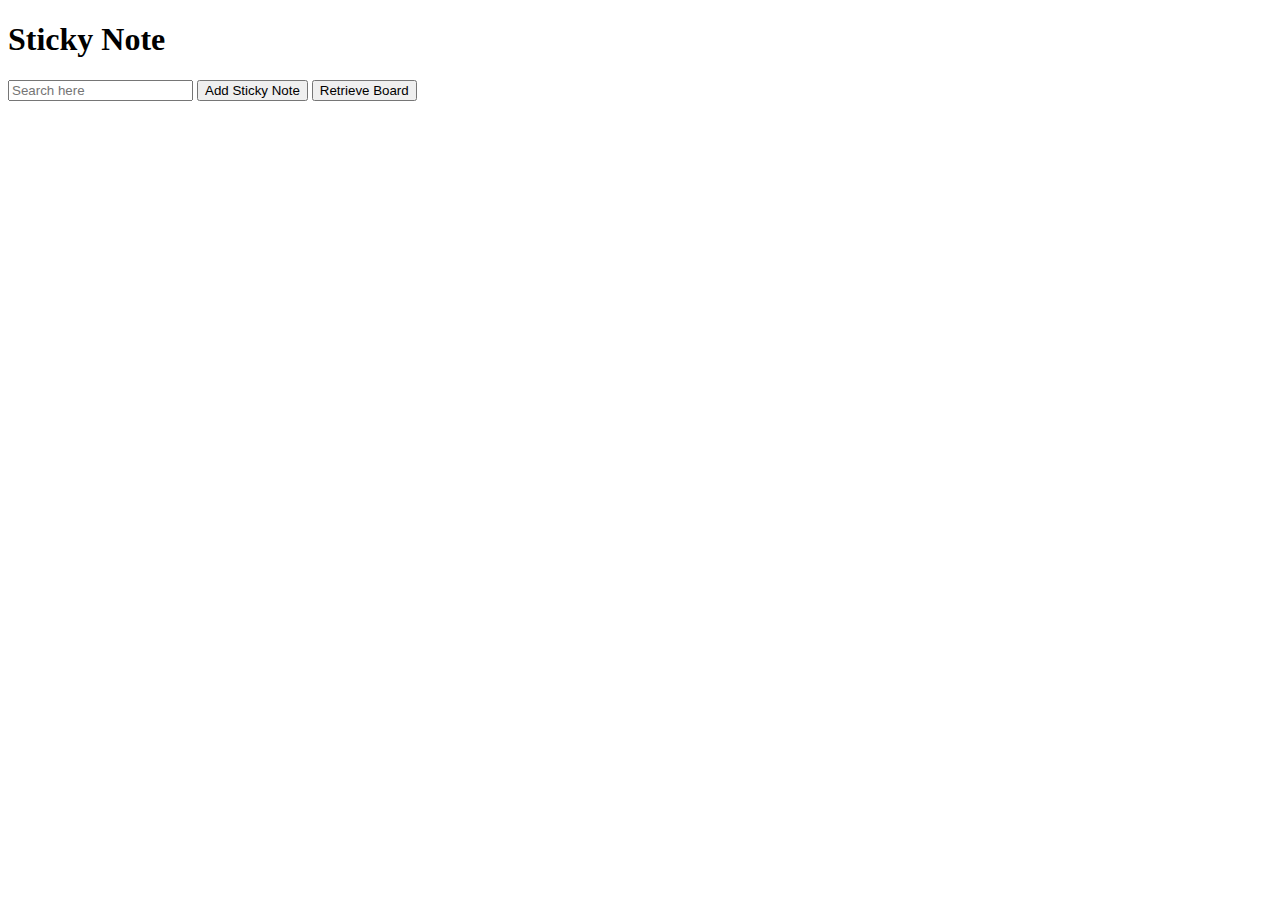
<file: index.html>
<!DOCTYPE html>
<html lang="en">
<head>
  <meta charset="UTF-8">
  <meta http-equiv="X-UA-Compatible" content="IE=edge">
  <meta name="viewport" content="width=device-width, initial-scale=1.0">
  <title>Sticky Note App</title>

  <link rel="stylesheet" href="src/stylesheet/index.css">
  <script src="src/script.js" defer></script>
</head>
<body>
  <div id="app">
    <h1>Sticky Note</h1>
    <input type="search" id="search" placeholder="Search here">
    <button id="btn--add-note">Add Sticky Note</button>
    <button id="btn--retrieve-board">Retrieve Board</button>
    <div class="note-container"></div>
  </div>
</body>
</html>
</file>
<file: src/stylesheet/index.css>
@import "components/note.css";
@import "components/button.css";
</file>
